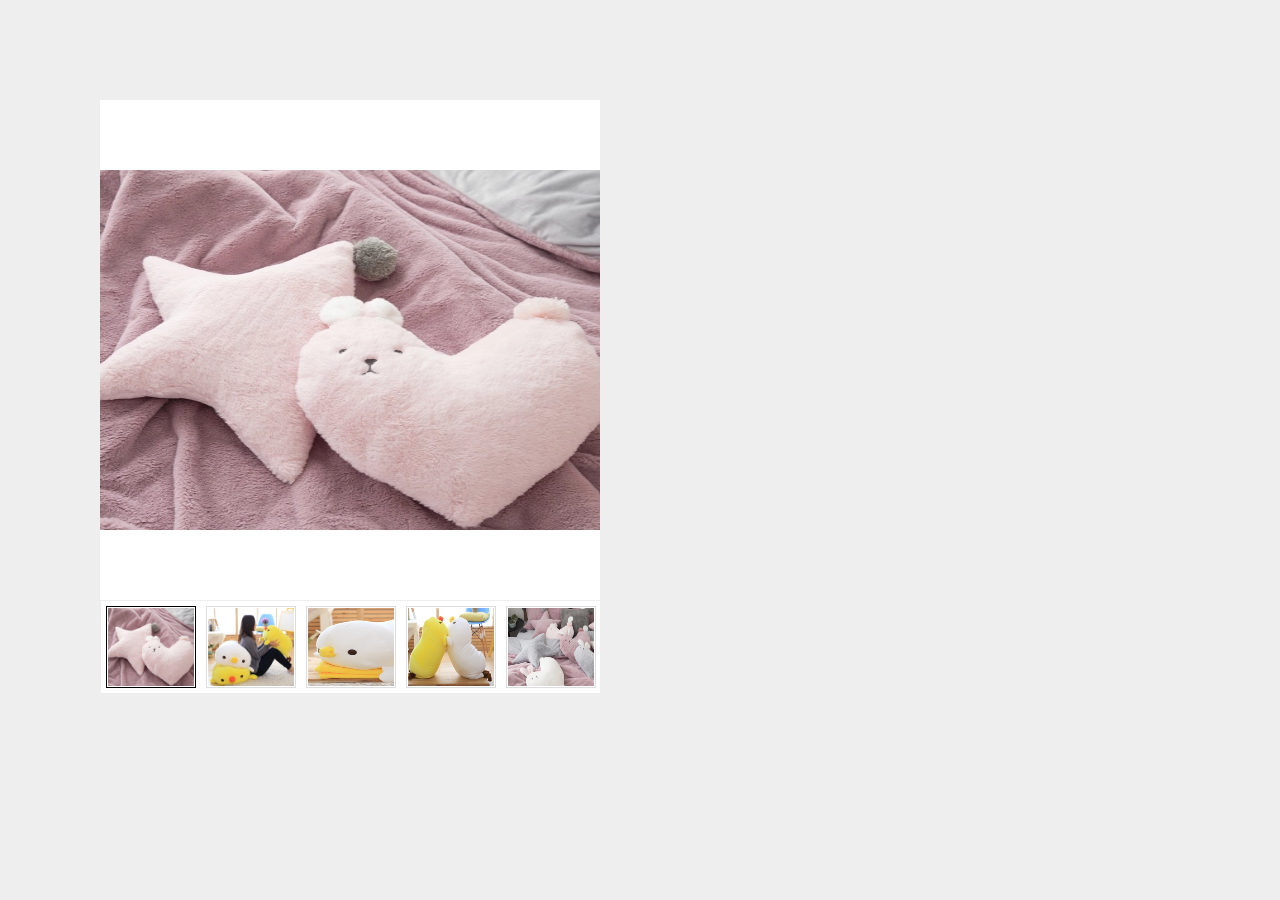
<file: index.html>
<!DOCTYPE html>
<html lang="en">

<head>
    <meta charset="UTF-8">
    <meta name="viewport" content="width=device-width, initial-scale=1.0">
    <meta http-equiv="X-UA-Compatible" content="ie=edge">
    <title>放大镜</title>
    <link rel="stylesheet" href="demo.css">
</head>

<body>
    <div class="wrapper">
        <div class="content">
            <div class="imgCover"></div>
            <div class="moveView"></div>
        </div>
        <div class="bottomBox">
            <ul>
                <li>
                    <div>
                        <img src="img/1.png" alt="">
                    </div>
                </li>
                <li>
                    <div>
                        <img src="img/2.png" alt="">
                    </div>
                </li>
                <li>
                    <div>
                        <img src="img/3.png" alt="">
                    </div>
                </li>
                <li>
                    <div>
                        <img src="img/4.png" alt="">
                    </div>
                </li>
                <li>
                    <div>
                        <img src="img/5.png" alt="">
                    </div>
                </li>
            </ul>
        </div>
        <div class="bigView"></div>
    </div>
    <script src = "jquery.js"></script>
    <script src = "demo.js"></script>
    
</body>

</html>
</file>
<file: demo.css>
*{
    margin:0;
    padding:0;
    list-style:none;
}
body{
    background-color:#eee;
}
.wrapper{
    width:500px;
    position:relative;
    margin:100px 100px;
    background-color:#fff;
}
.content{
    width:500px;
    height: 500px;
    overflow: hidden;
    position: relative;
    cursor: pointer;
}
.imgCover{
    width:100%;
    height:100%;
    position: relative;
}
.imgCover img{
    position:absolute;
}
.moveView{
    position:absolute;
    background:url('./img/move-box.png');
    cursor:move;
}
.bottomBox{
    height:92px;
    overflow: hidden;
    min-width:500px;
    border:1px solid #eee;
}
.bottomBox ul{
    height:100px;
    position:relative;
    left:0;
}
.bottomBox ul li{
    float:left;
    width:100px;
    cursor: pointer;
}
.bottomBox ul li div{
    padding:1px;
    height:78px;
    margin:5px;
    border:1px solid #ddd;
    /* text-align:center; */
    /* display:flex;
    align-items: center;
    justify-content: center; */
}
.bottomBox ul li img{
    width:100%;
    height:100%;
}
.bottomBox ul .active div{
    border:1px solid #000;
}
.bigView{
    height:500px;
    width:500px;
    position:absolute;
    left:105%;
    top:0;
    z-index:99;
    background-color: #fff;
    display:none;
    overflow: hidden;
}
</file>
